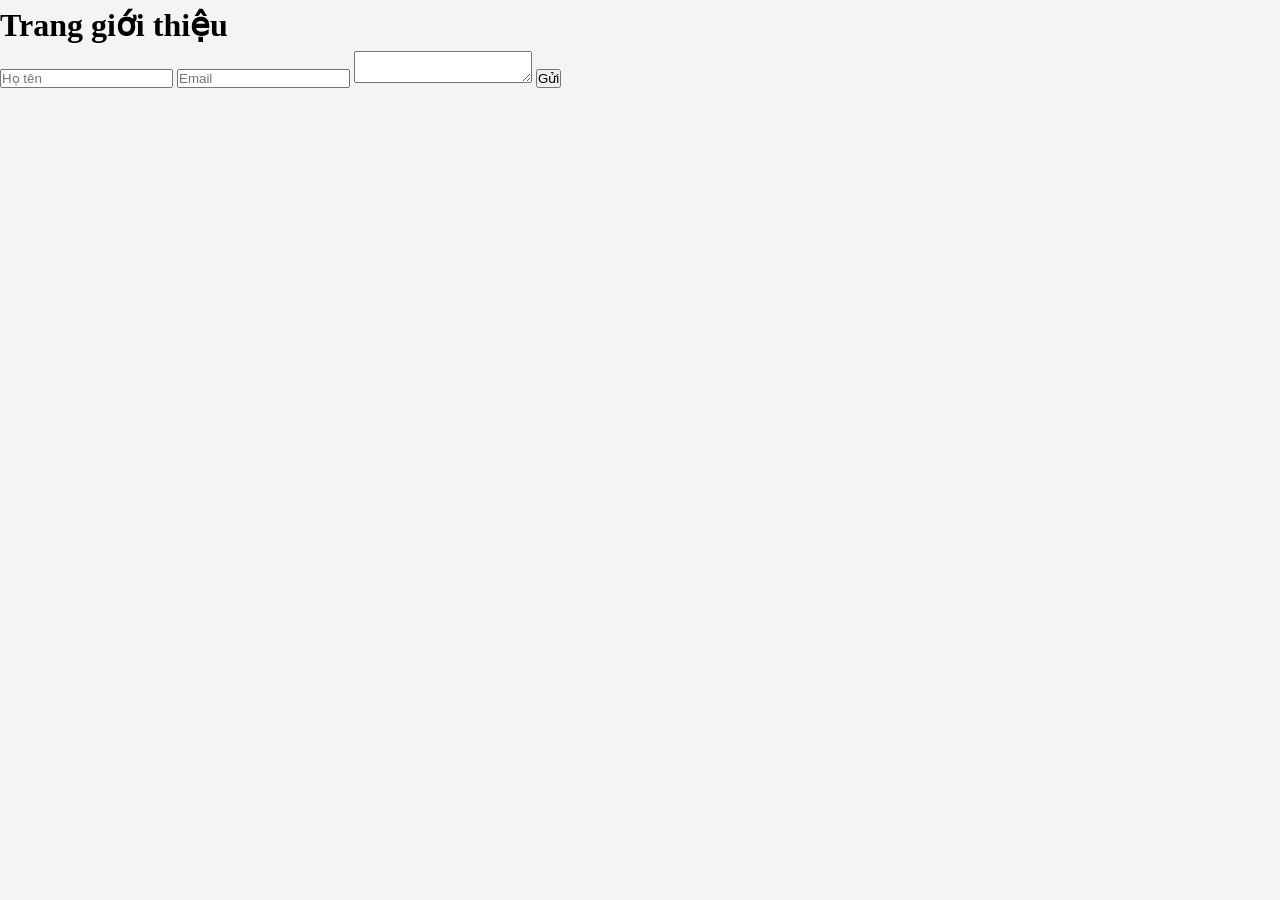
<file: contact.html>
<!DOCTYPE html>
<html>
<head>
    <title>Giới thiệu</title>
    <link rel="stylesheet" href="css/style.css">
</head>
<body>
    <h1>Trang giới thiệu</h1>
</body>
</html>

<form action="https://formspree.io/f/meewdakg" method="POST">

    <input
        type="text"
        name="name"
        placeholder="Họ tên"
        required>

    <input
        type="email"
        name="email"
        placeholder="Email"
        required>

    <textarea
        name="message"
        placeholder="Nội dung">
    </textarea>

    <button type="submit">
        Gửi
    </button>

</form>
</file>
<file: css/style.css>
* { margin: 0; padding: 0; box-sizing: border-box; }
body { font-family: &#39;Segoe UI&#39;, sans-serif; line-height: 1.6; background:
#f4f4f4; }

nav { background: #333; padding: 1rem; text-align: center; }
nav a { color: white; margin: 0 1rem; text-decoration: none; }
header { text-align: center; padding: 4rem 2rem; background: #333; color:
white; }
section { padding: 3rem; max-width: 800px; margin: 0 auto; }
.project { background: white; padding: 2rem; margin: 1rem 0; border-radius:
8px; box-shadow: 0 2px 10px rgba(0,0,0,0.1); }
</file>
